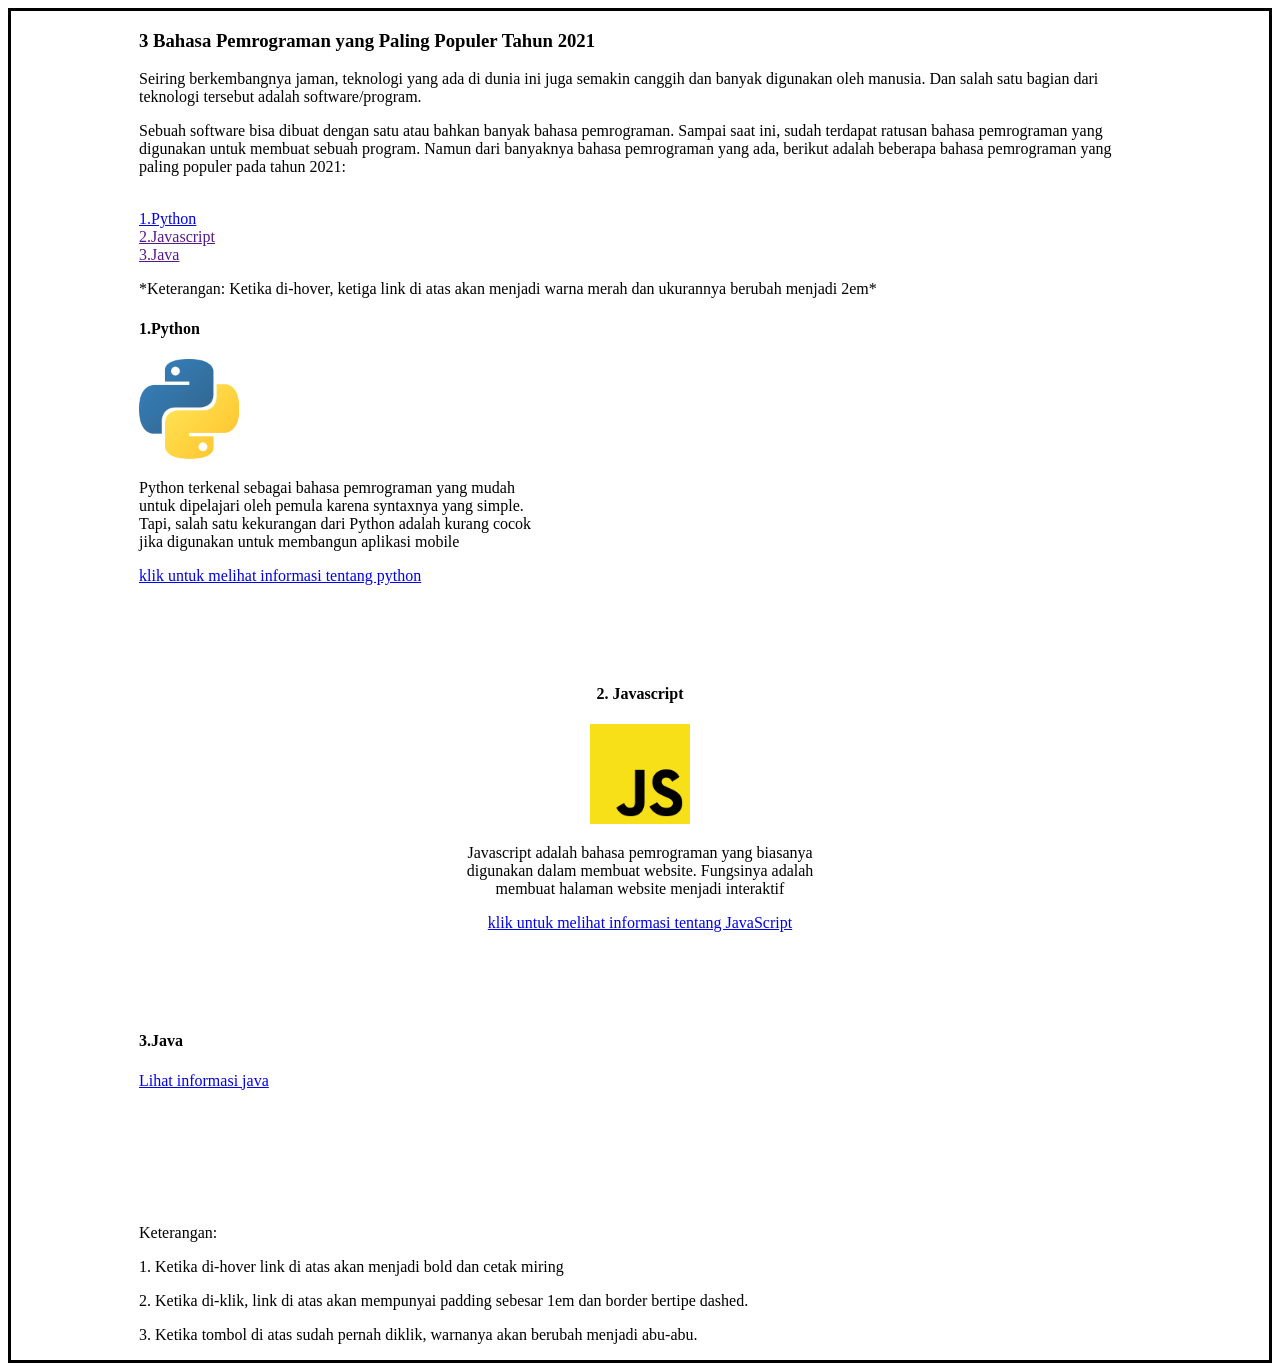
<file: C2L12/index.html>
<!DOCTYPE html>
<html lang="en">
<head>
    <title>Document</title>
    <link rel="stylesheet" href="css/UjianC1L12.css">
</head>
<body>
    <div id="border">
        <h3 id="judul">3 Bahasa Pemrograman yang Paling Populer Tahun 2021</h3>
        <p>Seiring berkembangnya jaman, teknologi yang ada di dunia ini juga semakin canggih dan banyak digunakan oleh manusia. Dan salah satu bagian dari teknologi tersebut adalah software/program.</p>
        <p>Sebuah software bisa dibuat dengan satu atau bahkan banyak bahasa pemrograman. Sampai saat ini, sudah terdapat ratusan bahasa pemrograman yang digunakan untuk membuat sebuah program. Namun dari banyaknya bahasa pemrograman yang ada, berikut adalah beberapa bahasa pemrograman yang paling populer pada tahun 2021:</p>
        <br>
        <a  class="link" href="#python">1.Python</a> 
        <br>
        <a  class="link" href="">2.Javascript</a>
        <br>
        <a  class="link" href="">3.Java</a>
        <br>
        <p>*Keterangan: Ketika di-hover, ketiga link di atas akan menjadi warna merah dan ukurannya berubah menjadi 2em*</p>
        <div class="itemDiv" id="python">
            <h4>1.Python</h4>
            <img class="gambar" src="img/python.png" alt="python">
            <p>Python terkenal sebagai bahasa pemrograman yang mudah untuk dipelajari oleh pemula karena syntaxnya yang simple. Tapi, salah satu kekurangan dari Python adalah kurang cocok jika digunakan untuk membangun aplikasi mobile</p>
            <a class="linkitem" href="https://en.wikipedia.org/wiki/Python_(programming_language)" target="_blank">klik untuk melihat informasi tentang python</a>
            

        </div>
        <div class="itemDiv" id="Javascript">
            <h4>2. Javascript</h4>
            <img    class="gambar" src="img/javascript.png" alt="javascript">
            <p>Javascript adalah bahasa pemrograman yang biasanya digunakan dalam membuat website. Fungsinya adalah membuat halaman website menjadi interaktif</p>
            <a  class="linkitem" href="https://en.wikipedia.org/wiki/JavaScript" target="_blank">klik untuk melihat informasi tentang JavaScript</a>


        </div>
        <div class="itemDiv" id="Java">
            <h4>3.Java</h4>
            <a  class="linkitem" href="C2L12Java.html">Lihat informasi java</a>

        </div>
        <br>
        <p>Keterangan:</p>
        <p>1. Ketika di-hover link di atas akan menjadi bold dan cetak miring</p>
        <P>2. Ketika di-klik, link di atas akan mempunyai padding sebesar 1em dan border bertipe dashed.</P>
        <P>3. Ketika tombol di atas sudah pernah diklik, warnanya akan berubah menjadi abu-abu.</P>
    </div>
</body>
</html>
</file>
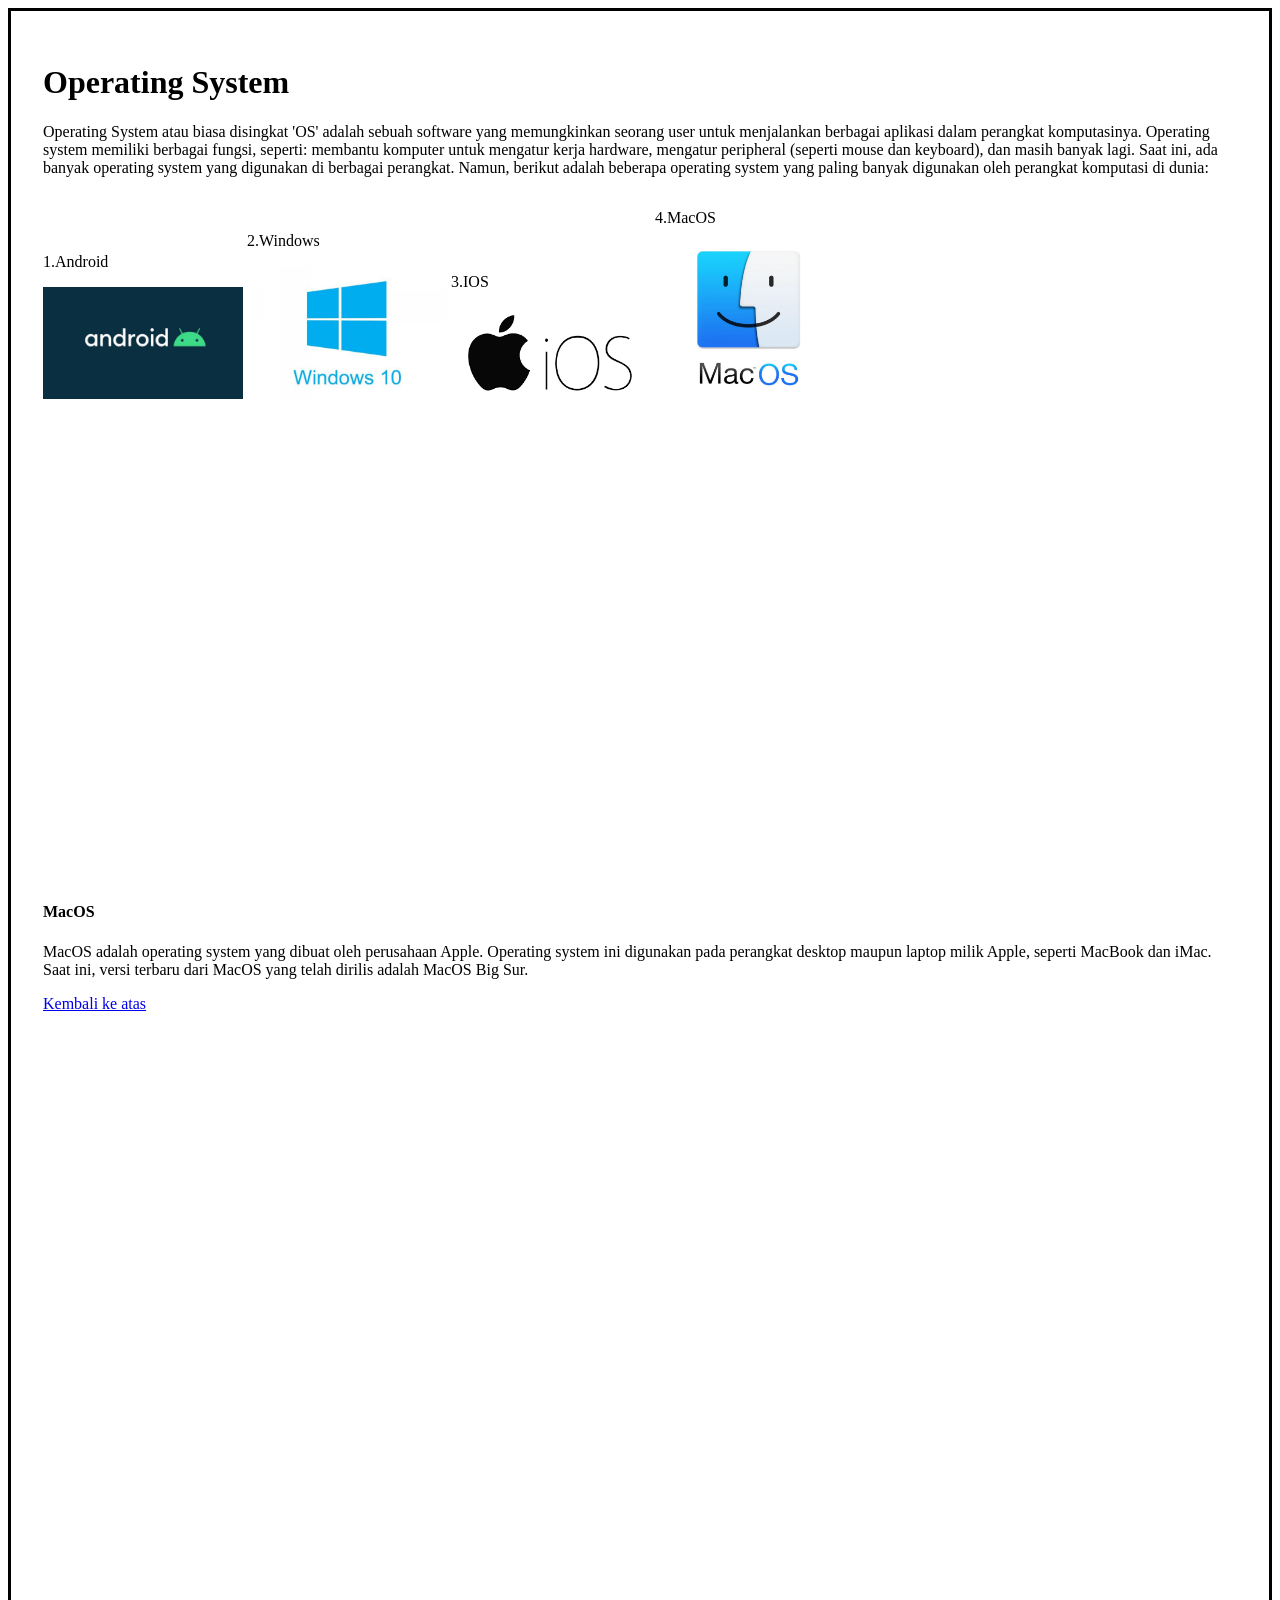
<file: C2L13/index.html>
<!DOCTYPE html>
<html lang="en">
<head>
    <title>Document</title>
    <link rel="stylesheet" href="css/C2L13.css">
</head>
<body>
    <div id="border">
        <div id="listdiv">
            <h1>Operating System</h1>
            <p>Operating System atau biasa disingkat 'OS' adalah sebuah software yang memungkinkan seorang user untuk menjalankan berbagai aplikasi dalam perangkat komputasinya. Operating system memiliki berbagai fungsi, seperti: membantu komputer untuk mengatur kerja hardware, mengatur peripheral (seperti mouse dan keyboard), dan masih banyak lagi. Saat ini, ada banyak operating system yang digunakan di berbagai perangkat. Namun, berikut adalah beberapa operating system yang paling banyak digunakan oleh perangkat komputasi di dunia:</p>

            <div class="imgdiv">
                <p>1.Android</p>
                <a href="https://id.wikipedia.org/wiki/Android_(sistem_operasi)" target="_blank" id="android">
                    <img src="img/android.jpg">
                </a>
            </div>

            <div class="imgdiv">
                <p>2.Windows</p>
                <a href="windows.html">
                    <img src="img/windows.jpg" id="windows">
                </a>
            </div>

            <div class="imgdiv">
                <p>3.IOS</p>
                <a href="https://en.wikipedia.org/wiki/IOS" target="_blank" id="ios">
                    <img src="img/ios.png">
                </a>
            </div>

            <div class="imgdiv">
                <p>4.MacOS</p>
                <a href="#MacOS" id="Mac">
                    <img src="img/macos.jpg">
                </a>
            </div>
        </div>

        <div class="Infodiv">
            <div id="MacOS">
                <h4>MacOS</h4>
                <p>MacOS adalah operating system yang dibuat oleh perusahaan Apple. Operating system ini digunakan pada perangkat desktop maupun laptop milik Apple, seperti MacBook dan iMac. Saat ini, versi terbaru dari MacOS yang telah dirilis adalah MacOS Big Sur.</p>
                <a href="#listdiv">Kembali ke atas</a>

            </div>
            
        </div>
    </div>
    
</body>
</html>
</file>
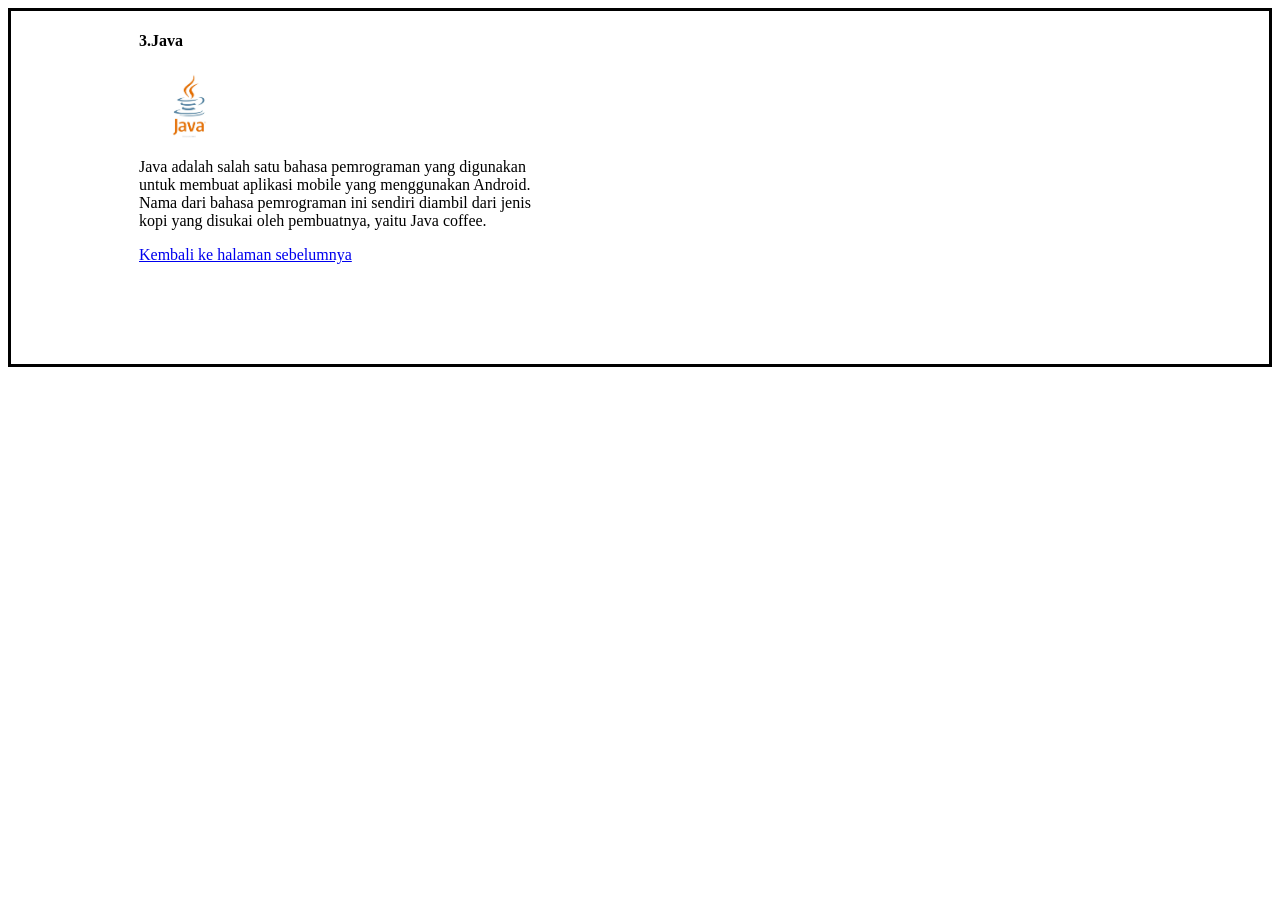
<file: C2L12/C2L12Java.html>
<!DOCTYPE html>
<html lang="en">
<head>
    <title>Document</title>
    <link rel="stylesheet" href="css/UjianC1L12.css">
</head>
<body>
    <div id="border">
        <div class="itemDiv" id="Java">
            <h4>3.Java</h4>
            <img    class="gambar" src="img/java.jpeg" alt="java">
            <p>Java adalah salah satu bahasa pemrograman yang digunakan untuk membuat aplikasi mobile yang menggunakan Android. Nama dari bahasa pemrograman ini sendiri diambil dari jenis kopi yang disukai oleh pembuatnya, yaitu Java coffee.</p>
            <a href="C2L12.html">Kembali ke halaman sebelumnya</a>
        </div>

    </div>
</body>
</html>
</file>
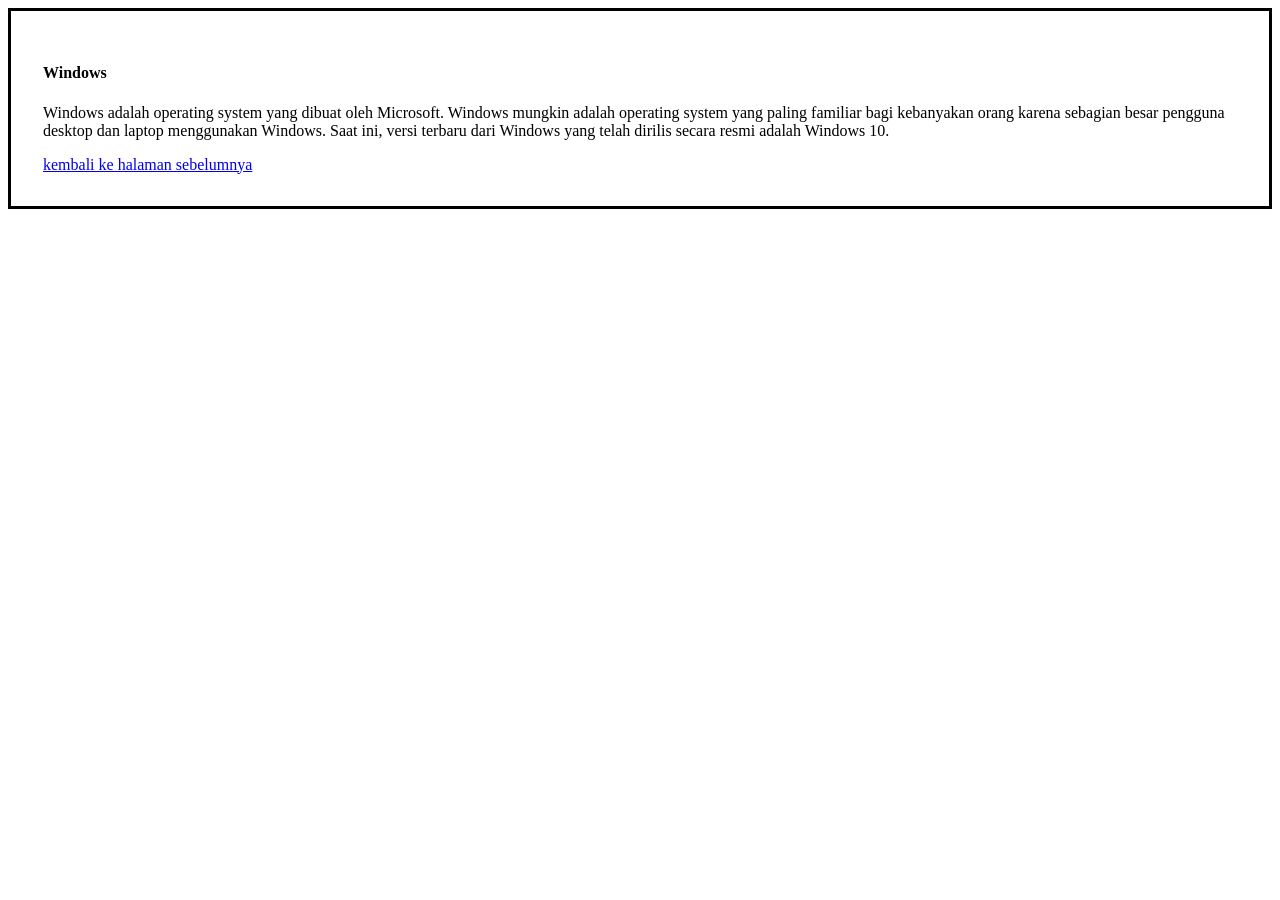
<file: C2L13/windows.html>
<!DOCTYPE html>
<html lang="en">
<head>
    <title>Document</title>
    <link rel="stylesheet" href="css/C2L13.css">
</head>
<body>
    <div id="border">
        <h4>Windows</h4>
        <p>Windows adalah operating system yang dibuat oleh Microsoft. Windows mungkin adalah operating system yang paling familiar bagi kebanyakan orang karena sebagian besar pengguna desktop dan laptop menggunakan Windows. Saat ini, versi terbaru dari Windows yang telah dirilis secara resmi adalah Windows 10.</p>
        <a href="index.html">kembali ke halaman sebelumnya</a>
    </div>   
</body>
</html>
</file>
<file: C2L12/css/UjianC1L12.css>
#judul{font-weight: bold;}
#border{border: solid;padding-left: 8em;padding-right: 8em;}
.link:hover{color: red;font-size:3em}
.gambar{width: 100px;}
.linkitem:hover{font-weight: bold;font-style: italic;}
.linkitem:active{padding: 1em;border: dashed;}
.linkitem:visited{color: green;}
.itemDiv{width: 400px;margin-bottom: 100px;}
#Javascript{margin-left: auto;margin-right: auto;text-align: center;}
</file>
<file: C2L13/css/C2L13.css>
#border{
    border: black solid;
    padding: 2em;
}

.imgdiv{
    display: inline-block;
}

.imgdiv img{
    width: 200px;
}

#android:hover img {
    width: 400px;

}

#windows:hover img {
    border: dotted;
}

#ios:hover img {
    width:100px;
}

.Infodiv{
    margin-top: 500px;
    margin-bottom: 600px;
}
</file>
